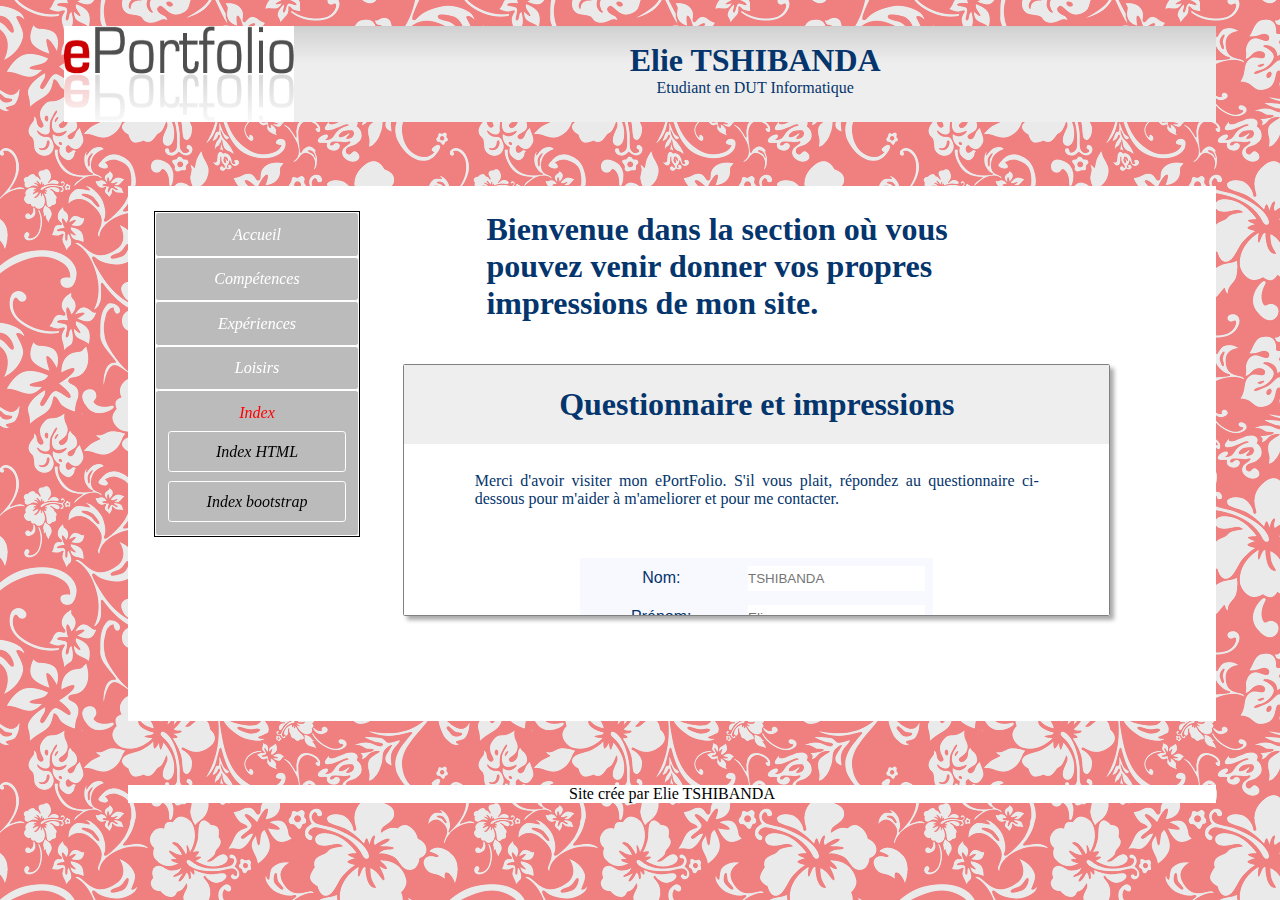
<file: ePortFolio/index.html>
<!DOCTYPE HTML>
<html>
	<head>
		<title> ePortfolio </title>
		<meta http-equiv="Content-Type" content="text/html; charset=utf-8"/>
        
        <!-- mobile specific info ... mobile specify windows size to 800/900 whereas device-width is less in general, resulting in small texte etc.- those meta correct this... -->
        <meta name="HandheldFriendly" content="true" />
        <meta name="viewport" content="width=device-width, height=device-height, user-scalable=no" />
        <!-- end mobile specific info -->
        <link rel="stylesheet" type="text/css" href="style/style3.css" />
        <link rel="stylesheet" type="text/css" href="style/styleh.css" media="only screen and (max-width: 1200px)" />
         <link rel="stylesheet" type="text/css" href="style/stylel.css" media="only screen and (min-width: 1200px)" />
        
    </head>
	<body ontouchstart="">
		
		<div>	
			
			<header> <!-- balise html5 equivalant à <div id="header"> -->
				<div id="logo"></div>
				<div id="nom">
					<h1> Elie TSHIBANDA</h1>
					<p> Etudiant en DUT Informatique </p>
				</div>
			</header>
			
	
			<nav>
				<div>
					<ul>
						<li><a href="accueil.html">Accueil</a></li>
						<li><a href="competences.html">Compétences</a>
							<ul>
								<li><a href="competences.html#informatiques">Informatiques</a></li>
								<li><a href="competences.html#artistiques">Artistiques</a></li>
								<li><a href="competences.html#diplomes">Diplomes</a></li>
							</ul>
						</li>
						<li><a href="experiences.html">Expériences</a>
							<ul>
								<li><a href="experiences.html#professionnelles">Professionnelles</a></li>
								<li><a href="experiences.html#scolaires">Cursus scolaire</a></li>
							</ul>
						</li>
						<li><a href="loisirs.html">Loisirs</a>
							<ul>
								<li><a href="loisirs.html#musique">Musique</a></li>
								<li><a href="loisirs.html#video">E-sports</a></li>
								<li><a href="loisirs.html#echec">Tableau d'échec</a></li>
							</ul>
						</li>
						<li><a href="index.html" id="pactive">Index</a>
							<ol>
								<li><a href="index.html">Index HTML</a></li>
								<li><a href="index2.html">Index bootstrap</a></li>
							</ol>
						</li>
					</ul>
				</div> <!-- fin id=menu -->
			</nav>
			

			<div id="page">
				
				<section>
					<h1 id="titre"> Bienvenue dans la section où vous pouvez venir donner vos propres impressions de mon site.</h1>


					<article> 
						<h1>Questionnaire et impressions</h1>
						<p>Merci d'avoir visiter mon ePortFolio. S'il vous plait, répondez au questionnaire ci-dessous pour m'aider à m'ameliorer et pour me contacter.</p>
						<form method="post" action="index.html">
							<p>
								<table id="tableindex">
									<tr>
										<td>
											<label for="nom">Nom:</label>
										</td>
										<td>
											<input type="text" name="nom" maxlength="50" placeholder="TSHIBANDA"/>
										</td>
									</tr>
									<tr>
										<td>
											<label for="prenom">Prénom:</label>
										</td>
										<td>
											<input type="text" name="prenom" maxlength="50" placeholder="Elie" />
										</td>
									</tr>
									<tr>
										<td>
											<label for="email">Adresse mail:</label>
										</td>
										<td>
											<input type="text" name="email" maxlength="50" placeholder="e.tshibanda78@gmail.com" />
										</td>
									</tr>

									<tr>
										<td>
											<label for="password">Mot de passe:</label>
										</td>
										<td>
											<input type="password" name="password" maxlength="30" placeholder="Password" />
										</td>
									</tr>
								</table>							
							</p>

							<p>Quelles sont vos requetes ?</br></br>
								<textarea placeholder="Saisissez vos impressions :" id="requetes" rows="4"></textarea></br>
							</p>


							<p>	Quelle note donneriez-vous à mon site sur 5 ?</br></br>
								<input type="radio" name="note" value="1"/>1</br>
								<input type="radio" name="note" value="2"/>2</br>
								<input type="radio" name="note" value="3"/>3</br>
								<input type="radio" name="note" value="4"/>4</br>
								<input type="radio" name="note" value="5"/>5</br>
							</p>
							<p>
								<a href="index.html" class="btn">Valider</a>
							</p>
						</form>
					</article>
				
				</section>
			</div> <!-- fin id="page"-->
			
			<footer><p>Site crée par Elie TSHIBANDA</p></footer>
			
		</div> 
	</body>
</html>
</file>
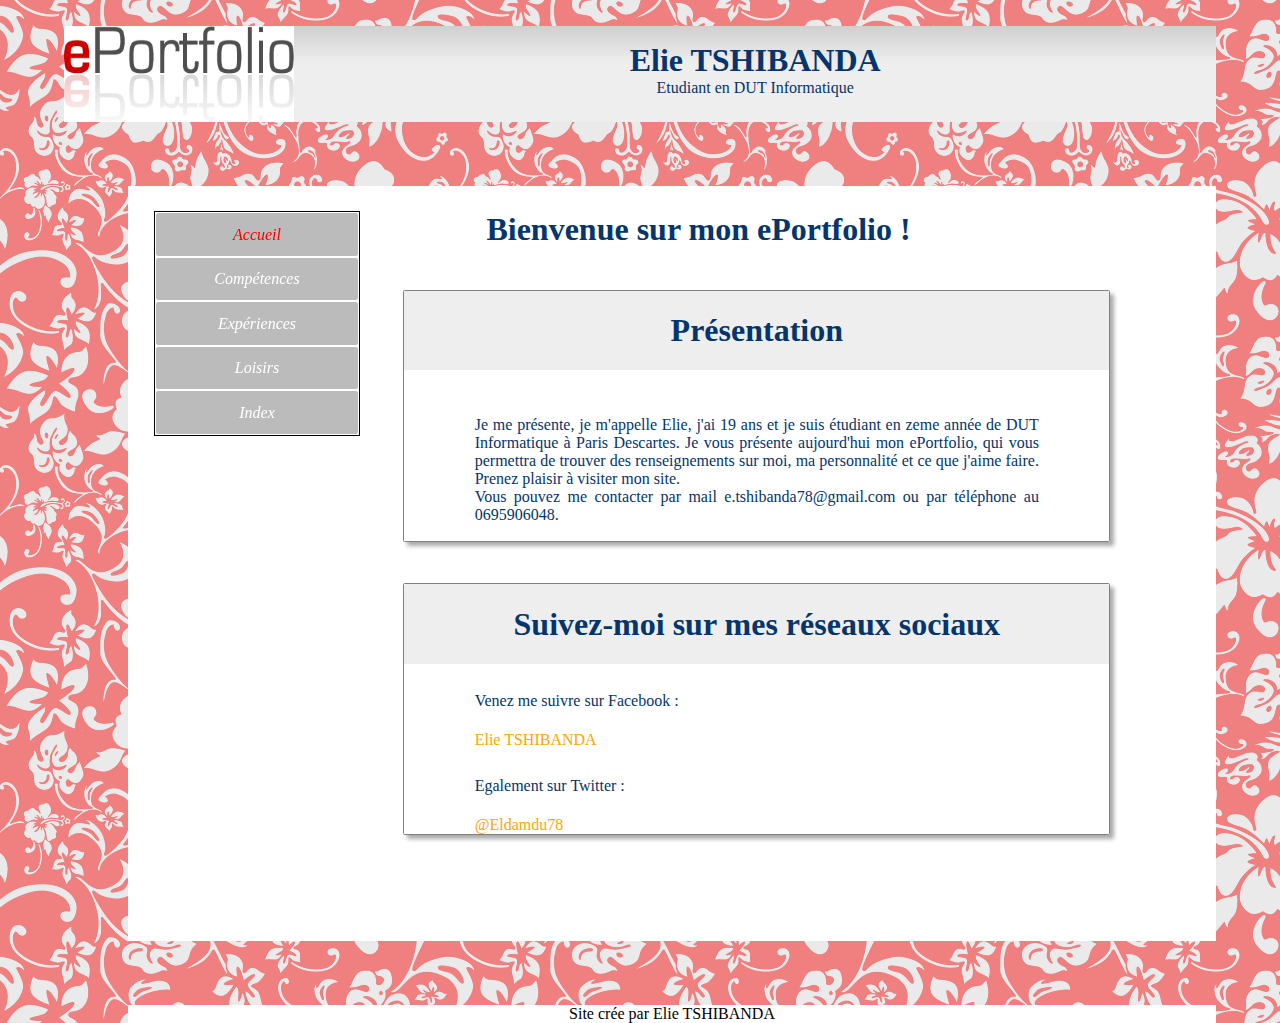
<file: ePortFolio/accueil.html>
<!DOCTYPE HTML>
<html>
	<head>
		<title> ePortfolio </title>
		<meta http-equiv="Content-Type" content="text/html; charset=utf-8"/>
        
        <!-- mobile specific info ... mobile specify windows size to 800/900 whereas device-width is less in general, resulting in small texte etc.- those meta correct this... -->
        <meta name="HandheldFriendly" content="true" />
        <meta name="viewport" content="width=device-width, height=device-height, user-scalable=no" />
        <!-- end mobile specific info -->
        <link rel="stylesheet" type="text/css" href="style/style3.css" />
        <link rel="stylesheet" type="text/css" href="style/styleh.css" media="only screen and (max-width: 1200px)" />
         <link rel="stylesheet" type="text/css" href="style/stylel.css" media="only screen and (min-width: 1200px)" />
        
    </head>
	<body ontouchstart="">
		
		<div>	
			
			<header> <!-- balise html5 equivalant � <div id="header"> -->
				<div id="logo"></div>
				<div id="nom">
					<h1> Elie TSHIBANDA</h1>
					<p> Etudiant en DUT Informatique </p>
				</div>
			</header>
			
			
			<nav>
				<div>
					<ul>
						<li><a href="accueil.html" id="pactive">Accueil</a></li>
						<li><a href="competences.html">Comp&eacutetences</a>
							<ul>
								<li><a href="competences.html#informatiques">Informatiques</a></li>
								<li><a href="competences.html#artistiques">Artistiques</a></li>
								<li><a href="competences.html#diplomes">Diplomes</a></li>
							</ul>
						</li>
						<li><a href="experiences.html">Exp&eacuteriences</a>
							<ul>
								<li><a href="experiences.html#professionnelles">Professionnelles</a></li>
								<li><a href="experiences.html#scolaires">Cursus scolaire</a></li>
							</ul>
						</li>
						<li><a href="loisirs.html">Loisirs</a>
							<ul>
								<li><a href="loisirs.html#musique">Musique</a></li>
								<li><a href="loisirs.html#video">E-sports</a></li>
								<li><a href="loisirs.html#echec">Tableau d'&eacutechec</a></li>
							</ul>
						</li>	
						<li><a href="index.html">Index</a>
							<ul>
								<li><a href="index.html">Index HTML</a></li>
								<li><a href="index2.html">Index bootstrap</a></li>
							</ul>	
						</li>
					</ul>
					
					<!-- </li></ul> -->
				</div> <!-- fin id=menu -->
			</nav>
			
			<div id="page">
				
				<section>
					<h1 id="titre"> Bienvenue sur mon ePortfolio !</h1>

					<article>
							<h1> Pr&eacutesentation</h1>
							<p></br>Je me pr&eacutesente, je m'appelle Elie, j'ai 19 ans et je suis &eacutetudiant en zeme ann&eacutee de DUT Informatique &agrave Paris Descartes. Je vous pr&eacutesente aujourd'hui mon ePortfolio, qui vous permettra de trouver des renseignements sur moi, ma personnalit&eacute et ce que j'aime faire. Prenez plaisir &agrave visiter mon site.</br>
							Vous pouvez me contacter par mail e.tshibanda78@gmail.com ou par t&eacutel&eacutephone au 0695906048.</p>
					</article>

                	<article>
                		<h1>Suivez-moi sur mes r&eacuteseaux sociaux</h1>
                    	<p> Venez me suivre sur Facebook :</p>
                		<a href="http://www.facebook.com/" id="a"> Elie TSHIBANDA</a>
                  		<p>Egalement sur Twitter :</p>
                  		<a href="http://twitter.com/" id="a">@Eldamdu78</a>
                    	<p> Mais aussi sur Instagram :</p>
                    	<a href="https://www.instagram.com/" id="a">@Elie.Tshibanda</a>
                    </article>

				</section>
			</div> <!-- fin id="page"-->
			<footer><p>Site cr&eacutee par Elie TSHIBANDA</p></footer>
		</div> 
	</body>
</html>
</file>
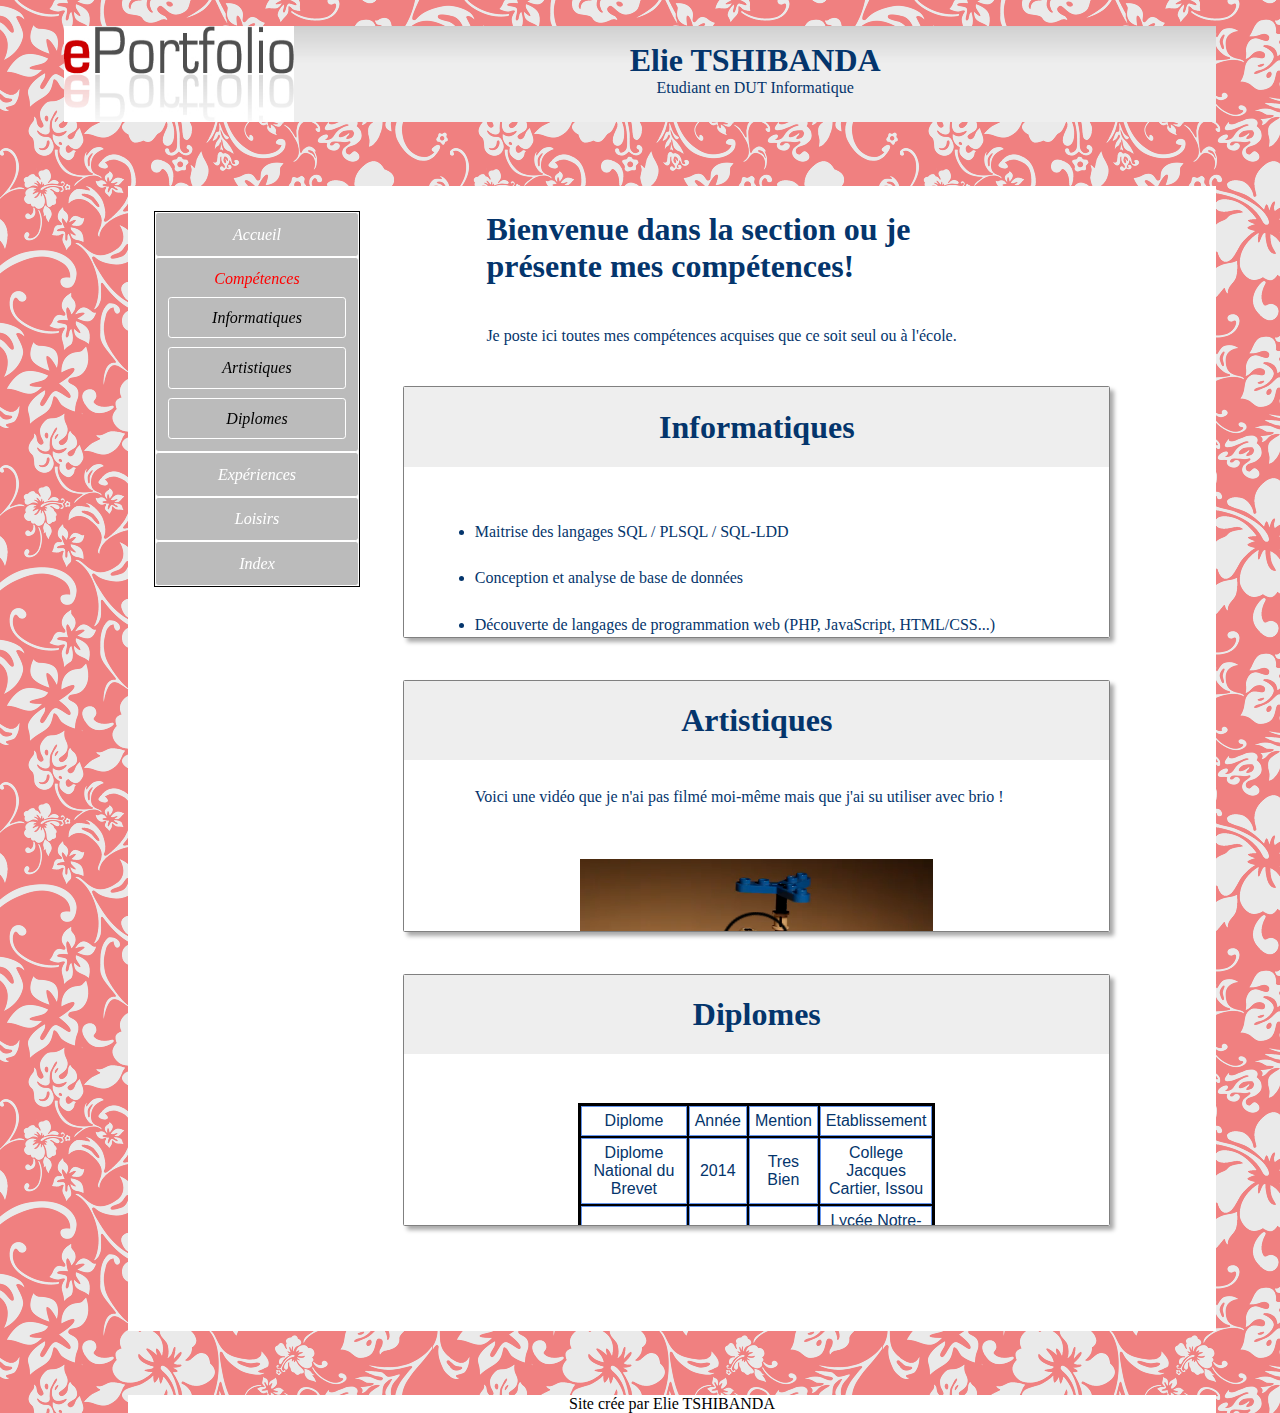
<file: ePortFolio/competences.html>
<!DOCTYPE HTML>
<html>
	<head>
		<title> ePortfolio </title>
		<meta http-equiv="Content-Type" content="text/html; charset=utf-8"/>
        
        <!-- mobile specific info ... mobile specify windows size to 800/900 whereas device-width is less in general, resulting in small texte etc.- those meta correct this... -->
        <meta name="HandheldFriendly" content="true" />
        <meta name="viewport" content="width=device-width, height=device-height, user-scalable=no" />
        <!-- end mobile specific info -->
        <link rel="stylesheet" type="text/css" href="style/style3.css" />
        <link rel="stylesheet" type="text/css" href="style/styleh.css" media="only screen and (max-width: 1200px)" />
         <link rel="stylesheet" type="text/css" href="style/stylel.css" media="only screen and (min-width: 1200px)" />
    </head>
	<body ontouchstart="">
		
		<div>	
			
			<header> <!-- balise html5 equivalant à <div id="header"> -->
				<div id="logo"></div>
				<div id="nom">
					<h1> Elie TSHIBANDA</h1>
					<p> Etudiant en DUT Informatique </p>
				</div>
			</header>
			
			
			
			<nav>
				<div>
					<ul>
						<li><a href="accueil.html">Accueil</a></li>
						<li><a href="competences.html" id="pactive">Compétences</a>
							<ol>
								<li><a href="#informatiques">Informatiques</a></li>
								<li><a href="#artistiques">Artistiques</a></li>
								<li><a href="#diplomes">Diplomes</a></li>
							</ol>
						</li>
						<li><a href="experiences.html">Expériences</a>
							<ul>
								<li><a href="experiences.html#professionnelles">Professionnelles</a></li>
								<li><a href="experiences.html#scolaires">Cursus scolaire</a></li>
							</ul>
						</li>
						<li><a href="loisirs.html">Loisirs</a>
							<ul>
								<li><a href="loisirs.html#musique">Musique</a></li>
								<li><a href="loisirs.html#video">E-sports</a></li>
								<li><a href="loisirs.html#echec">Tableau d'échec</a></li>
							</ul>
						</li>
						<li><a href="index.html">Index</a>
							<ul>
								<li><a href="index.html">Index HTML</a></li>
								<li><a href="index2.html">Index bootstrap</a></li>
							</ul>
						</li>
					</ul>	
					
					<!-- </li></ul> -->
				</div> <!-- fin id=menu -->
			</nav>
			
			<div id="page">
				
				<section>
					<h1 id="titre"> Bienvenue dans la section ou je présente mes compétences!</h1>
					<p id="soustitre"> Je poste ici toutes mes compétences acquises que ce soit seul ou à l'école.</p>

					<article id="informatiques">
						<h1> Informatiques </h1>
						<p>
							<ul>
								<li>Maitrise des langages SQL / PLSQL / SQL-LDD </li>
								<li>Conception et analyse de base de données </li>
								<li>Découverte de langages de programmation web (PHP, JavaScript, HTML/CSS...) </li>

								<li>Compréhension des systemes informatiques</li>
								<li>Compréhension des systemes informatiques</li>
								<li>Manipulation des logiciels du pack Office 365</li>
							</ul>
						</p>
					</article>


					<article id="artistiques">
						<h1> Artistiques</h1>
						<p>Voici une vidéo que je n'ai pas filmé moi-même mais que j'ai su utiliser avec brio !</p>
						<video  loop="loop"  controls="controls"> 
							<source src="./videos/small.mp4" type="video/mp4"/> 
							<source src="./videos/small.flv" type="video/x-flv"/> 
							<source src="./videos/small.3gp" type="video/3gp"/> 
							<source src="./videos/small.ogv" type="video/ogg"/>
						</video>
					</article>


					<article id="diplomes">
						<h1> Diplomes </h1>
						<p> 
							<table>
								<thead>
									<tr>
										<td>Diplome</td>
										<td>Année</td>
										<td>Mention</td>
										<td>Etablissement</td>
									</tr>
								</thead>
								<tbody>
									<tr>
										<td>Diplome National du Brevet</td>
										<td>2014</td>
										<td>Tres Bien</td>
										<td>College Jacques Cartier, Issou</td>
									</tr>
								</tbody>
								<tfoot>
									<tr>
										<td>Baccalauréat Scientifique</td>
										<td>2017</td>
										<td>Tres Bien</td>
										<td>Lycée Notre-Dame, Mantes-la-Jolie</td>
									</tr>
								</tfoot>
							</table>
						</p>
					</article>
				</section>
			</div> <!-- fin id="page"-->
			
			<footer><p>Site crée par Elie TSHIBANDA</p></footer>
			
		</div> 
	</body>
</html>
</file>
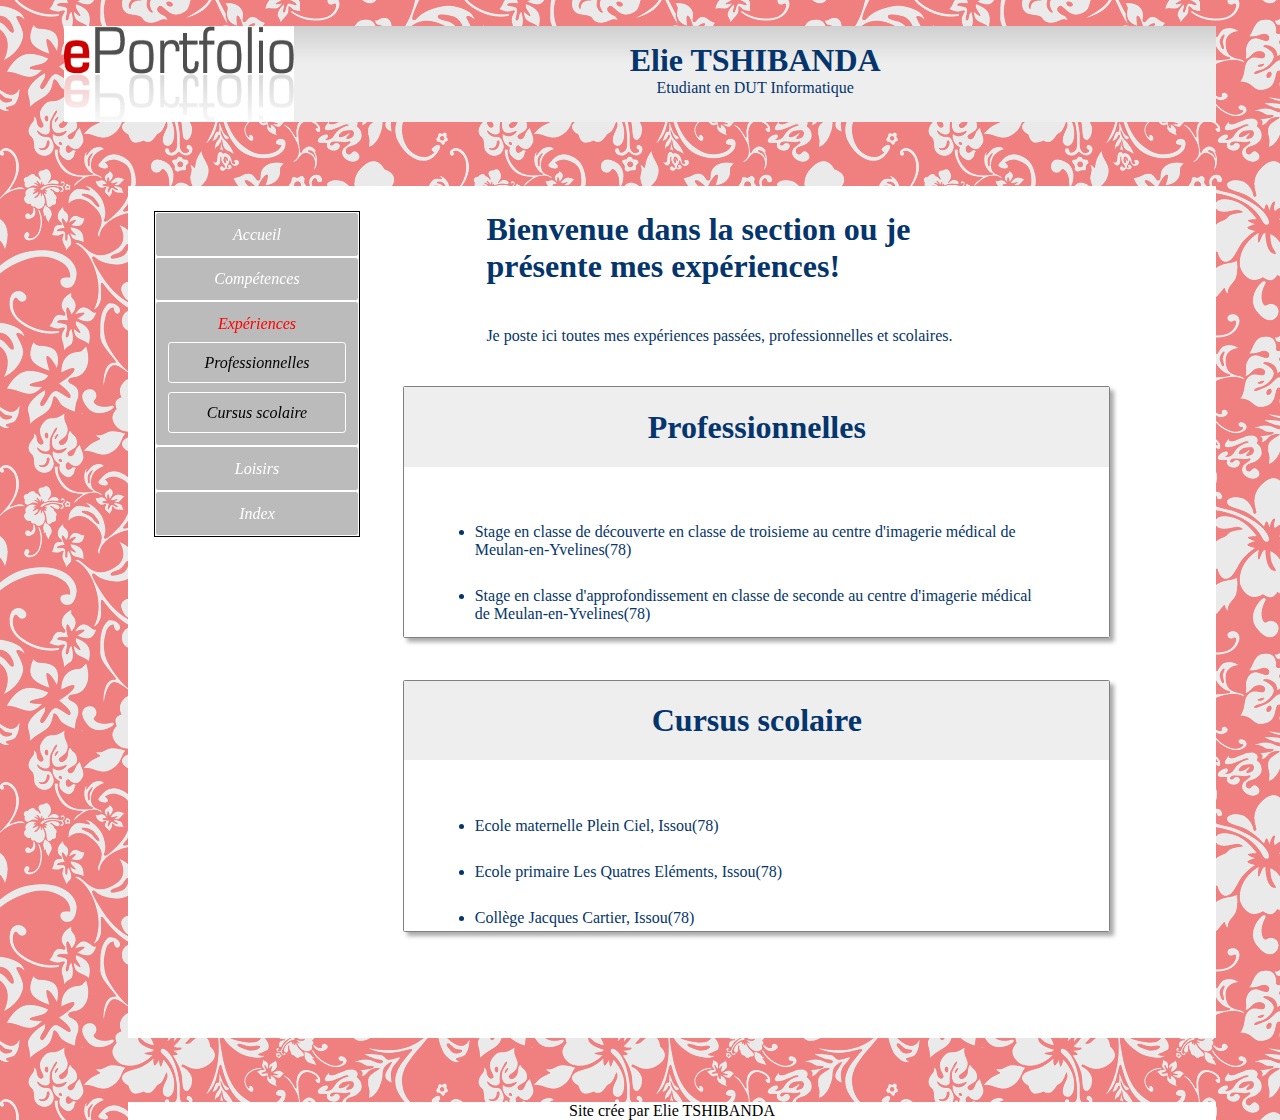
<file: ePortFolio/experiences.html>
<!DOCTYPE HTML>
<html>
	<head>
		<title> ePortfolio </title>
		<meta http-equiv="Content-Type" content="text/html; charset=utf-8"/>
        
        <!-- mobile specific info ... mobile specify windows size to 800/900 whereas device-width is less in general, resulting in small texte etc.- those meta correct this... -->
        <meta name="HandheldFriendly" content="true" />
        <meta name="viewport" content="width=device-width, height=device-height, user-scalable=no" />
        <!-- end mobile specific info -->
        <link rel="stylesheet" type="text/css" href="style/style3.css" />
        <link rel="stylesheet" type="text/css" href="style/styleh.css" media="only screen and (max-width: 1200px)" />
         <link rel="stylesheet" type="text/css" href="style/stylel.css" media="only screen and (min-width: 1200px)" />
    </head>
	<body ontouchstart="">
		
		<div>	
			
			<header> <!-- balise html5 equivalant à <div id="header"> -->
				<div id="logo"></div>
				<div id="nom">
					<h1> Elie TSHIBANDA</h1>
					<p> Etudiant en DUT Informatique </p>
				</div>
			</header>

			<nav>
				<div>
					<ul>
						<li><a href="accueil.html">Accueil</a></li>
						<li><a href="competences.html">Compétences</a>
							<ul>
								<li><a href="competences.html#informatiques">Informatiques</a></li>
								<li><a href="competences.html#artistiques">Artistiques</a></li>
								<li><a href="competences.html#diplomes">Diplomes</a></li>
							</ul>
						</li>
						<li><a href="experiences.html" id="pactive">Expériences</a>
							<ol>
								<li><a href="#professionnelles">Professionnelles</a></li>
								<li><a href="#scolaires">Cursus scolaire</a></li>
							</ol>
						</li>
						<li><a href="loisirs.html">Loisirs</a>
							<ul>
								<li><a href="loisirs.html#musique">Musique</a></li>
								<li><a href="loisirs.html#video">E-sports</a></li>
								<li><a href="loisirs.html#echec">Tableau d'échec</a></li>
							</ul>
						</li>
						<li><a href="index.html">Index</a>
							<ul>
								<li><a href="index.html">Index HTML</a></li>
								<li><a href="index2.html">Index bootstrap</a></li>
							</ul>
						</li>
					</ul>
					
					<!-- </li></ul> -->
				</div> <!-- fin id=menu -->
			</nav>
			
			<div id="page">
				
				<section>
					<h1 id="titre"> Bienvenue dans la section ou je présente mes expériences!</h1>
					<p id="soustitre"> Je poste ici toutes mes expériences passées, professionnelles et scolaires.</p>
				
					<article id="professionnelles">
						<h1> Professionnelles </h1>
						<p>
							<ul>
								<li>Stage en classe de découverte en classe de troisieme au centre d'imagerie médical de Meulan-en-Yvelines(78)</li>
								<li>Stage en classe d'approfondissement en classe de seconde au centre d'imagerie médical de Meulan-en-Yvelines(78)</li>
								<li>Compréhension des systemes informatiques</li>
								<li>CDD au MacDonald's de Limay durant la période esivale</li>
							</ul>
						</p>
					</article>


					<article id="scolaires">
						<h1> Cursus scolaire </h1>
						<p>
							<ul>
								<li>Ecole maternelle Plein Ciel, Issou(78)</li>
								<li>Ecole primaire Les Quatres Eléments, Issou(78)</li>
								<li>Collège Jacques Cartier, Issou(78)</li>
								<li>Lycée Notre-Dame, Mantes-la-Jolie(78)</li>
								<li>Institut Universitaire de Technologie Paris Descartes, Paris(75)/li>
							</ul>
						</p>
					</article>

                
				</section>
			</div> <!-- fin id="page"-->
			
			<footer><p>Site crée par Elie TSHIBANDA</p></footer>
			
		</div> 
	</body>
</html>
</file>
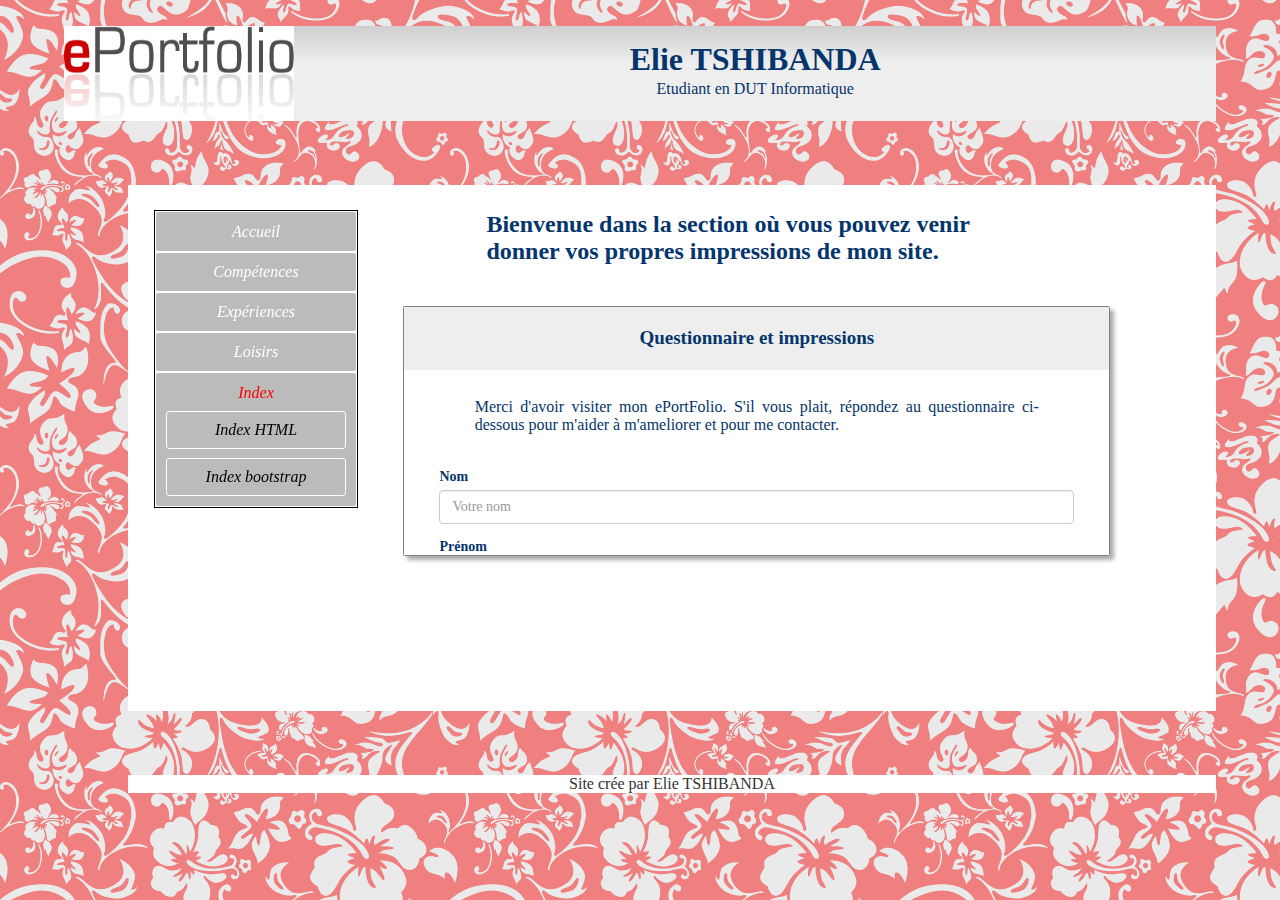
<file: ePortFolio/index2.html>
<!DOCTYPE HTML>
<html>
	<head>
		<title> ePortfolio </title>
		<meta http-equiv="Content-Type" content="text/html; charset=utf-8"/>
        <meta name="viewport" content="width=device-width, initial-scale=1"/>
        <!-- mobile specific info ... mobile specify windows size to 800/900 whereas device-width is less in general, resulting in small texte etc.- those meta correct this... -->
        <meta name="HandheldFriendly" content="true" />
        <meta name="viewport" content="width=device-width, height=device-height, user-scalable=no" />
        <!-- end mobile specific info -->
        <link rel="stylesheet" type="text/css" href="style/style3.css" />
        <link href="style/bootstrap.css" rel="stylesheet"/>
        <link rel="stylesheet" type="text/css" href="style/styleh.css" media="only screen and (max-width: 1200px)" />
         <link rel="stylesheet" type="text/css" href="style/stylel.css" media="only screen and (min-width: 1200px)" />

        
       <style>
			body{font-family:Times New Roman;}
			section{padding-bottom:6%;}
			header{padding-top:0%;height:6.8em; margin:2% 5% 5% 5%;}
			#nom {float: left;width: 80%;height:94.2%;padding: 16px 0 16px 0;text-align:center;border: 0px solid black;color: #04356C;margin:auto;}
			#nom h1{font-size:32px;font-weight: bold;padding-right: 25%; text-align:center;margin:auto; border:0;padding: 0;height:66.6%;}
			#nom p{text-align:center;margin:auto; border:0;padding:0; font-size: 16px; height:33.3%;}
			#logo{margin:auto;border:0;padding:0;}
			nav{font-size:16px;}
			article h1{margin:0%;font-size:19px;font-weight: bold;}
			#div{margin:auto;}
			#haut{padding-top:0%;}
			#titre{font-size:24px;font-weight: bold;}
			article p{font-size:16px;}
			#page{background: white;margin: 0% 5% 5% 10%;padding: 0.5% 5% 5% 15%;text-align: left;color: #04356C;min-width: 30px;height: auto;}
			fieldset {margin:5%;}
			ul li a:hover{text-decoration: none; color:white;}
			ul ul li a:hover{text-decoration: none; color:black;}
			ul ol li a:hover{text-decoration: none; color:black;}
			nav ul li{padding:5%;}
			footer p{font-size: 16px;}

			*{margin:0;}


		</style>

    </head>
	<body ontouchstart="">
		
		<div id="haut">	
			
			<header> <!-- balise html5 equivalant à <div id="header"> -->
				<div id="logo"></div>
				<div id="nom">
					<h1>Elie TSHIBANDA</h1>
					<p> Etudiant en DUT Informatique </p>
				</div>
			</header>
			
			
			<div id="div"></div>
			<nav>
				<div>
					<ul>
						<li><a href="accueil.html">Accueil</a></li>
						<li><a href="competences.html">Compétences</a>
							<ul>
								<li><a href="competences.html#informatiques">Informatiques</a></li>
								<li><a href="competences.html#artistiques">Artistiques</a></li>
								<li><a href="competences.html#diplomes">Diplomes</a></li>
							</ul>
						</li>
						<li><a href="experiences.html">Expériences</a>
							<ul>
								<li><a href="experiences.html#professionnelles">Professionnelles</a></li>
								<li><a href="experiences.html#scolaires">Cursus scolaire</a></li>
							</ul>
						</li>
						<li><a href="loisirs.html">Loisirs</a>
							<ul>
								<li><a href="loisirs.html#musique">Musique</a></li>
								<li><a href="loisirs.html#video">E-sports</a></li>
								<li><a href="loisirs.html#echec">Tableau d'échec</a></li>
							</ul>
						</li>
						<li><a href="index.html" id="pactive">Index</a>
							<ol>
								<li><a href="index.html">Index HTML</a></li>
								<li><a href="index2.html">Index bootstrap</a></li>
							</ol>
						</li>
					</ul>
				</div> <!-- fin id=menu -->
			</nav>
			

			<div id="page">
				
				<section>
					<h1 id="titre"> Bienvenue dans la section où vous pouvez venir donner vos propres impressions de mon site.</h1>


					<article> 
						<h1>Questionnaire et impressions</h1>
						<p>Merci d'avoir visiter mon ePortFolio. S'il vous plait, répondez au questionnaire ci-dessous pour m'aider à m'ameliorer et pour me contacter.</p>
						
						<fieldset method="post" action="index.html">
							<div class="form-group">
                        		<label for="name">Nom</label>
                        		<input type="name" class="form-control" id="name" placeholder="Votre nom"/>
 	   		                </div>
 	   		                <div class="form-group">
                        		<label for="prenom">Prénom</label>
                        		<input type="prenom" class="form-control" id="prenom" placeholder="Votre prénom"/>
 	   		                </div>
                		    <div class="form-group">
                        		<label for="mail">Adresse email</label>
                        		<input type="email" class="form-control" id="mail" placeholder="Votre mail"/>
 	   		                </div>
                    		<div class="form-group">
                        		<label for="pwd">Mot de passe</label>
                        		<input type="password" class="form-control" id="pwd" placeholder="Votre mot de passe"/>
		                    </div>


		                    <div class="form-group">
		                    	
    							<label for="requetes2">Quelles sont vos requetes ?</label>
  								<textarea class="form-control" id="requetes2" rows="3" placeholder="Saisissez vos impressions :"></textarea>
  							</div>
		                    <div class="form-group">
   								<label for="note">Quelle note donneriez-vous à mon site sur 5 ?</label>
    							<select class="form-control" id="note">
     								<option>1</option>
    								<option>2</option>
    								<option>3</option>
      								<option>4</option>
      								<option>5</option>
    							</select>
  							</div>
                    		<a href="index2.html" class="btn">Valider</a>
		                </fieldset>
					</article>			
				</section>
			</div> <!-- fin id="page"-->
			
			<footer><p>Site crée par Elie TSHIBANDA</p></footer>
			
		</div> 
	</body>
</html>
</file>
<file: ePortFolio/style/style3.css>
/*structurons l'ensemble de la page*/

* {
	margin:0;
	border:0;
	padding:0;
}

body { 
	background-color : white ;
	background-image : url(../images/hibiscus_tiled_gw.png);
}

#page
{
	background: white ;
	margin : 0% 5% 5% 10%;
	padding : 2% 5% 5% 15%;
	text-align:left;
	color:#04356C;
	min-width:30px;
	height:auto;
}

/*Occuppons-nous maintenant du haut de la page*/
header {
	width:1108.8;
	height:6em;	
	background-image: url(../images/fond.jpg);
	margin:2% 5% 5% 5%;
}

#logo {
	float: left;
	background-image: url(../images/folio_logo_big.jpg);
	background-repeat: no-repeat;
	background-size: 100% 100%;
	width: 20%;
	height: inherit;
}

#nom {
	float: left;
	width: 80%;
	padding: 1em 0 1em 0;
	text-align:center;
	border: 0px solid black;
	color: #04356C;
}




/*On traite les sections*/

#titre, #soustitre{
	margin-left: 20%;
	margin-right:15%;
	margin-bottom: 5%;
}
section p {
    padding-left: 0%;
	margin-top : 3%;
	margin-bottom: 3%;
	text-align : justify;

}



/*On s'attaque désormais aux articles et de leurs contenus comme les titres, tableaux, formulaires, vidéos, etc...*/
article {
	margin: 0% 4% 5% 10%;
	border-top: 0.05em solid grey;
	border: solid black 1px;
	border-width: 0.1em;
	border-style: solid;
	border-color: grey;	
	border-radius: 0.1em;
	box-shadow: 4px 4px 4px #aaa; 
	overflow-y:scroll;
	overflow-x:hidden;
	height: 250px;
	min-width:50px;
}

article h1{
	background: #EEEEEE;
	padding: 3% ;
	text-align: center;
}

article p, a{
	padding-left: 0;
    padding-top: 1%;
    margin-top: 3%;
    margin-left: 10%;
    margin-right: 10%;
    text-align:justify;
}

section article{
	margin-left: 10%;
	margin-right:5%;
}
article ul li{
	padding-left: 0;
    padding-top: 1%;
    margin-top: 3%;
    margin-left: 10%;
    margin-right: 10%;
}

article audio 
{
	padding-left: 0;
    padding-top: 1%;
    margin-top: 3%;
    margin-left: 10%;
    margin-right: 10%;
}
article table{
	padding-top: 1%;
    margin-top: 3%;
 	margin: auto;
    text-align: auto; 
    padding:0;
    background-color: black;
}
article video{
	padding-left: 0;
    padding-top: 1%;
    margin-left: 25%;
    margin-right: 10%;
    height:100%;
    width:50%;
}

.audio h1 {
	background: url(../images/note.png) no-repeat #EEEEEE;
	background-position: 2% 50%;
	background-size: 5% 60%;

}

.video h1 {
	background: url(../images/pelli.png) no-repeat #EEEEEE;
	background-position: 2% 40%;
	background-size: 5% 60%;

}

table {
border: medium solid #000000;
border-width:1px; 
border-style:solid; 
border-color:black;
width:50%;
}
td {
font-family: sans-serif;
border: thin solid #6495ed;
width: 50%;
padding: 5px;
text-align: center;
background-color: #ffffff;
}

#big{
	width: 50%;
	height: 50%;
}
#echec{
	overflow-y:scroll;
	overflow-x:scroll;
}


#tableindex{
	padding-top: 1%;
    margin-top: 3%;
 	margin: auto;
    text-align: center; 
    padding:0;
    background-color: #F8F8FF;
	height:18px;
	border:0px solid transparent; 
}

#tableindex td { 
  border-width:1px;
  border-color:transparent;
  background-color: #F8F8FF;
  width:50%;
  height:10px;
}
#tableindex tr td input{
height:25px;
}

#requetes{
	margin:5%;
	padding: 0%;
	text-align:left;
	background-color: #F8F8FF;
}
article form p input {
	background-color: #F8F8FF;
	height:18px;
}
.btn {
    display: inline-block;
    padding: 5px 10px;
    background: #ddd;
    border: 1px solid #04356C;
    color: #04356C;
    background-color: #F8F8FF;
    text-decoration: none;
}


.btn:hover, .btn:focus {
    background: #ccc;
    text-shadow: 0 -1px #eee;
}




/*On traite maintenant le menu déroulant, de ses spécifications et de ces animations*/
nav {
	background:transparent;	
	float : left ;
	margin-top:2%;
	margin-left : 12%;
	border: 1px solid black;
	width : 16%;
	position:fixed;
	min-width: 15%;
}

nav ul li {
	margin : auto;
	list-style: none ;
	text-align : center ;
	background : #BBBBBB ;
	border-width: 0.1em;
	border-style: groove;
	border-color: white;	
	border-radius: 0.2em;
	padding:6%;
}

nav a {
	color : white ;
	text-decoration-line : none ;
	font-style : italic ;
}

ol li a{
	color:black;
}

nav ul ul li {
	display : none;
}
nav li:hover li {
	display : block;
}
div ul li ul li a {
	color: black;
}

nav div ul ol li a{
	margin:auto;
}
nav div ul ol{
	margin-top: 5%;
}

nav div ul {
	margin:auto;
}

nav div ul ul li {
	margin-top:5%;
}
nav div ul ol li {
	margin-top:5%;
}

#pactive{
	color:red;
	margin:0%;
}


a{
	color:orange;
	text-decoration:none;
}

#a:hover{
	color:#8B0000;
	transition: 0.5s;
}



/*Organisation du bas de page*/

footer{
	width: 40%s;
	background: transparent;
	margin-left: 10%;
	margin-right: 5%;
	margin-top: 0%;
	background: white;
	text-align:center;

}
footer p{
	background-color: #FFFFFF
}
</file>
<file: ePortFolio/style/styleh.css>
/*Si l'ecran est plus petit que 1200px*/

/*Haut de page*/

* {
	margin:0;
	border:0;
	padding:0;
}
header div p{
	color:transparent;
}

header h1{
	text-align:center;
}

body { 
	background-color : #87CEFA ;
	background-image : url(../images/hibiscus_tiled_gw.png);
}


#logo{
	visibility: hidden;
}

div ul li ul li a {
	font-size:auto;
	text-align: center;
}




/* L'ensemble des instructions suivantes me permettront d'afficher un menu horizontal*/

section{
	margin-bottom: 20%;
	padding-left: 5%;
	padding-right: 15%;
}

nav {
	list-style: none;
	text-align:center;	
	padding : 2% 0% 7% 0%;
	width: 80%;
	position:relative;
	border:transparent;
	transition:1s;
}

nav div ul li{
	float:left;
	margin-left:2%;
	padding:1%;
	width : 15%;
}

nav li:hover li{
	float:none;
}
nav ul ul li{
	display:none;
}
nav div ul ul li{
	height:6%;
}

nav div ul ol {
	display:none;
}

/*Fin des instructions du menu horizontal*/


/*Instructions spécifiques à l'affichage du menu*/

nav div ul li{
	overflow:scroll;
}

nav div ul li a{
	font-size:auto;
	text-align: center;
	height:5%;
}

nav li:hover li {
	display : none;
}

nav div ul ol li {
	padding:5%;
	display : none;
}

/*Fin instruction nouveau menu*/
</file>
<file: ePortFolio/style/stylel.css>
/*Si l'ecran est plus grand que 1200px*/

* {
	margin:auto;
	border:auto;
	padding:auto;
}


body { 
	background-color : #F08080 ;
	background-image : url(../images/hibiscus_tiled_gw.png);
}

nav{
	transition:1s;
}


nav li:hover li {
	display : block;
}
</file>
